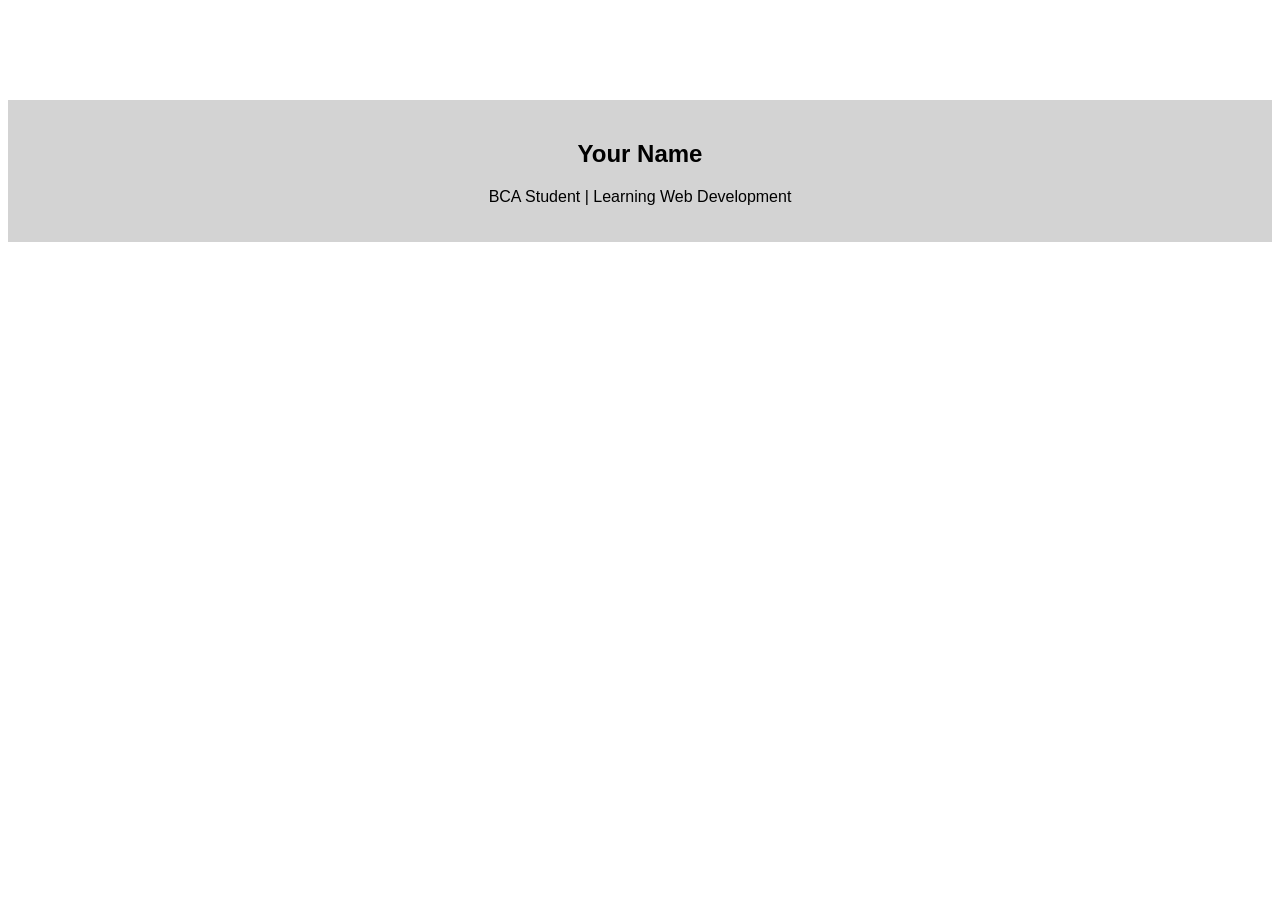
<file: Index1.html>
<!DOCTYPE html>
<html>
<head>
  <title>My Profile</title>
  <link rel="stylesheet" href="style.css">
</head>
<body>

  <div class="card">
    <h2>Your Name</h2>
    <p>BCA Student | Learning Web Development</p>
  </div>

</body>
</html>
</file>
<file: style.css>
body {
  text-align: center;
  font-family: Arial;
}

.card {
  background: lightgray;
  padding: 20px;
  margin-top: 100px;
}
</file>
